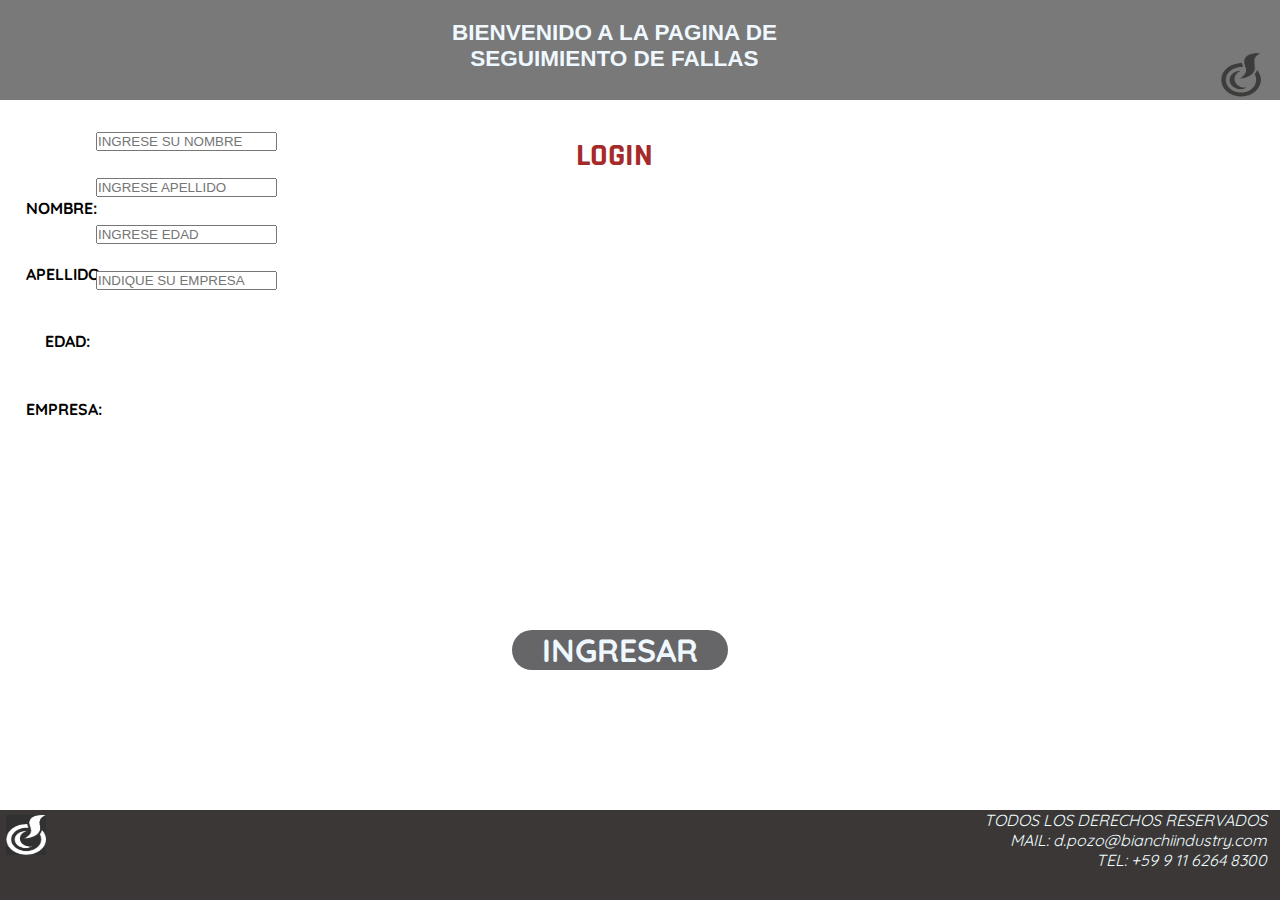
<file: INSTRUCCIONES REPARACION/index.html>
<!DOCTYPE html>
<html lang="en">

<head>
    <meta charset="UTF-8">
    <meta name="viewport" content="width=, initial-scale=1.0">
    <title>SEGUIMIENTO de FALLAS</title>
 <link rel="shortcut icon" href="IMAGENES/logo bianchi2.png" type="image/x-icon">
    <link rel="stylesheet" href="ESTILOS/estilo index.css">

    <link rel="preconnect" href="https://fonts.googleapis.com">
    <link rel="preconnect" href="https://fonts.gstatic.com" crossorigin>
    <link href="https://fonts.googleapis.com/css2?family=Handjet:wght@200;300&family=Quicksand:wght@300&display=swap"
        rel="stylesheet">
    <!-- font-family: 'Handjet', cursive;
font-family: 'Quicksand', sans-serif; -->

    <link rel="preconnect" href="https://fonts.googleapis.com">
    <link rel="preconnect" href="https://fonts.gstatic.com" crossorigin>
    <link
        href="https://fonts.googleapis.com/css2?family=Bricolage+Grotesque:opsz@12..96&family=Handjet:wght@200;300&family=Quicksand:wght@300&display=swap"
        rel="stylesheet">
    <link rel="preconnect" href="https://fonts.googleapis.com">
    <link rel="preconnect" href="https://fonts.gstatic.com" crossorigin>
    <link
        href="https://fonts.googleapis.com/css2?family=Bricolage+Grotesque:opsz@12..96&family=Caveat:wght@600&family=Handjet:wght@200;300&family=Quicksand:wght@300&display=swap"
        rel="stylesheet">

        <link rel="preconnect" href="https://fonts.googleapis.com">
<link rel="preconnect" href="https://fonts.gstatic.com" crossorigin>
<link href="https://fonts.googleapis.com/css2?family=Bricolage+Grotesque:opsz@12..96&family=Caveat:wght@600&family=Handjet:wght@200;300&family=Quicksand:wght@300&family=Rajdhani&display=swap" rel="stylesheet">
<!-- font-family: 'Bricolage Grotesque', sans-serif;
font-family: 'Caveat', cursive;
font-family: 'Handjet', cursive;
font-family: 'Quicksand', sans-serif;
font-family: 'Rajdhani', sans-serif; -->

</head>

<body>
    <nav>

        <h1>BIENVENIDO A LA PAGINA DE SEGUIMIENTO DE FALLAS</h1>
       
        <img src="IMAGENES/logo_bianchi-removebg-preview.png" alt="" id="logologin">

    </nav>
    <main>
        <h2>LOGIN</h2>
        <article>
            <p id="nombre">NOMBRE:</p>
            <p id="apellido">APELLIDO:</p>
            <p id="edad">EDAD:</p>
            <p id="empresa">EMPRESA:</p>

            <li>
                <ul>
                    <!-- <P>el parametro NAME siempre tiene que estar porque si no, no manda nada</P> -->
                    <form action="" method="get">

                        <input type="text" placeholder="INGRESE SU NOMBRE" name="nombre">
                </ul>
                <ul>
                    <input type="text" placeholder="INGRESE APELLIDO" name="apellido">
                </ul>
                <ul>
                    <input type="number" placeholder="INGRESE EDAD" name="edad">
                </ul>
                <ul>
                    <input type="text" placeholder="INDIQUE SU EMPRESA" name="empresa">
                </ul>

            </li>
            <div>
                <a href="principal.html" id="ingresar">INGRESAR</a>
            </div>



        </article>



    </main>
    <footer>
        <img src="IMAGENES/logo bianchi2.png" alt="" id="logofooter">
        <P>TODOS LOS DERECHOS RESERVADOS</P>
        <p>MAIL: d.pozo@bianchiindustry.com</p>
        <p>TEL: +59 9 11 6264 8300</p>
    </footer>

</body>

</html>
</file>
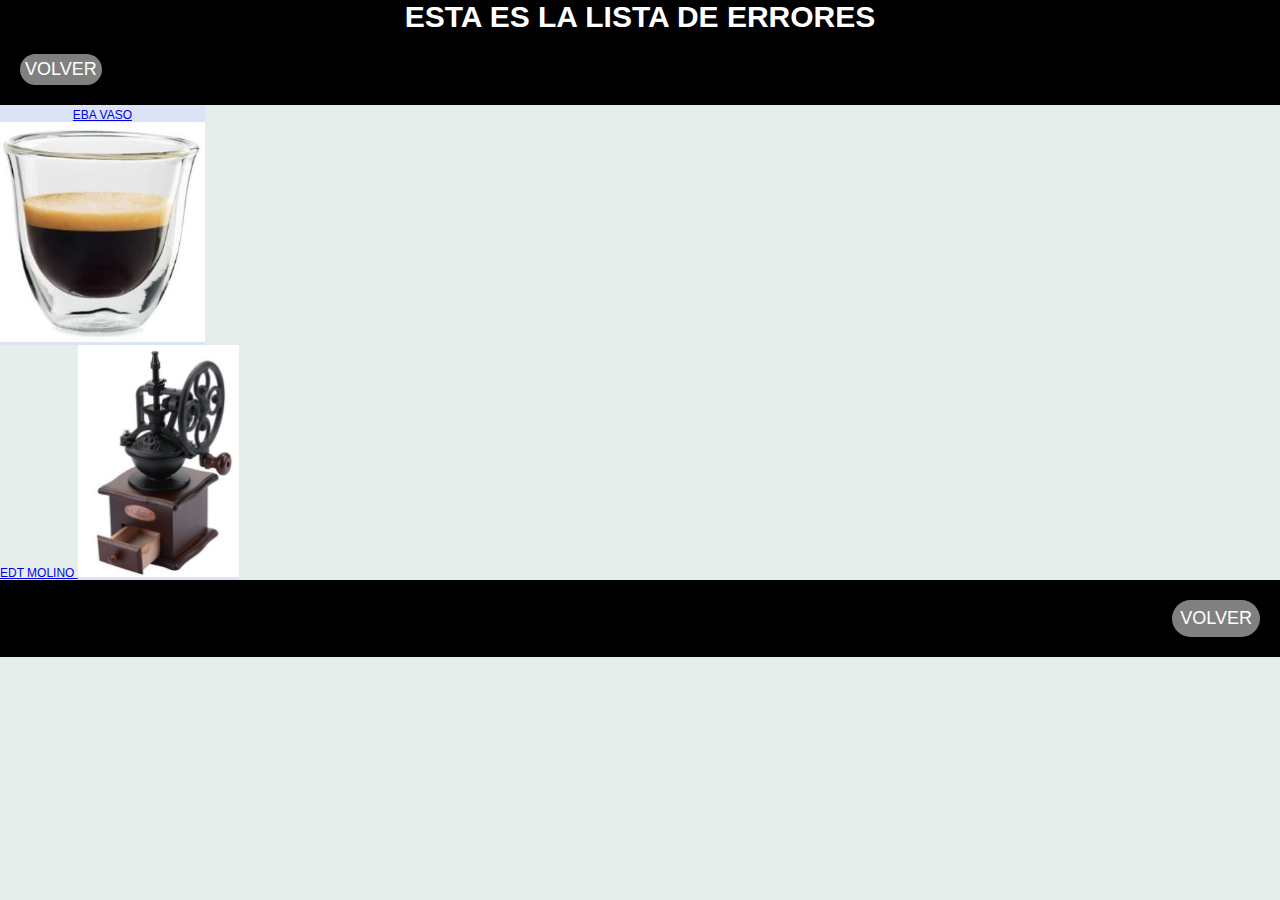
<file: INSTRUCCIONES REPARACION/lista errores.html>
<!DOCTYPE html>
<html lang="en">

<head>
    <meta charset="UTF-8">
    <meta name="viewport" content="width=LISTA DE ERRORES, initial-scale=1.0">
    <link rel="icon" type="image/png" href="IMAGENES/logo bianchi2.png">
    <title>ESTA VA A SER LA LISTA DE ERRORES</title>
    <link rel="stylesheet" href="ESTILOS/estilo lista.css">
</head>

<body>

    <header>
        <h1 class="h1">ESTA ES LA LISTA DE ERRORES</h1>


            <a href="principal.html" class="textvolver">VOLVER</a>


    </header>

    <main>

        <div>
            <section class="eba">
              

                    <article>
                        <a href="SOLUCIONES/soluciones.html#eba" id="eba">EBA VASO
                             <img src="IMAGENES/vaso.JPG" alt="vaso" id="img1"></a>
                    </article>
                


            </section>
        </div>



        <section>
            <div class="edt">
                <a href="SOLUCIONES/soluciones.html#edt" id="edt">EDT MOLINO

                    <article>
                        <img src="IMAGENES/molino.JPG" class="img2">
                    </article>
                </a>


            </div>

        </section>

    </main>

    <footer>
        <a href="principal.html" class="volver2">VOLVER</a>
    </footer>


</body>

</html>
</file>
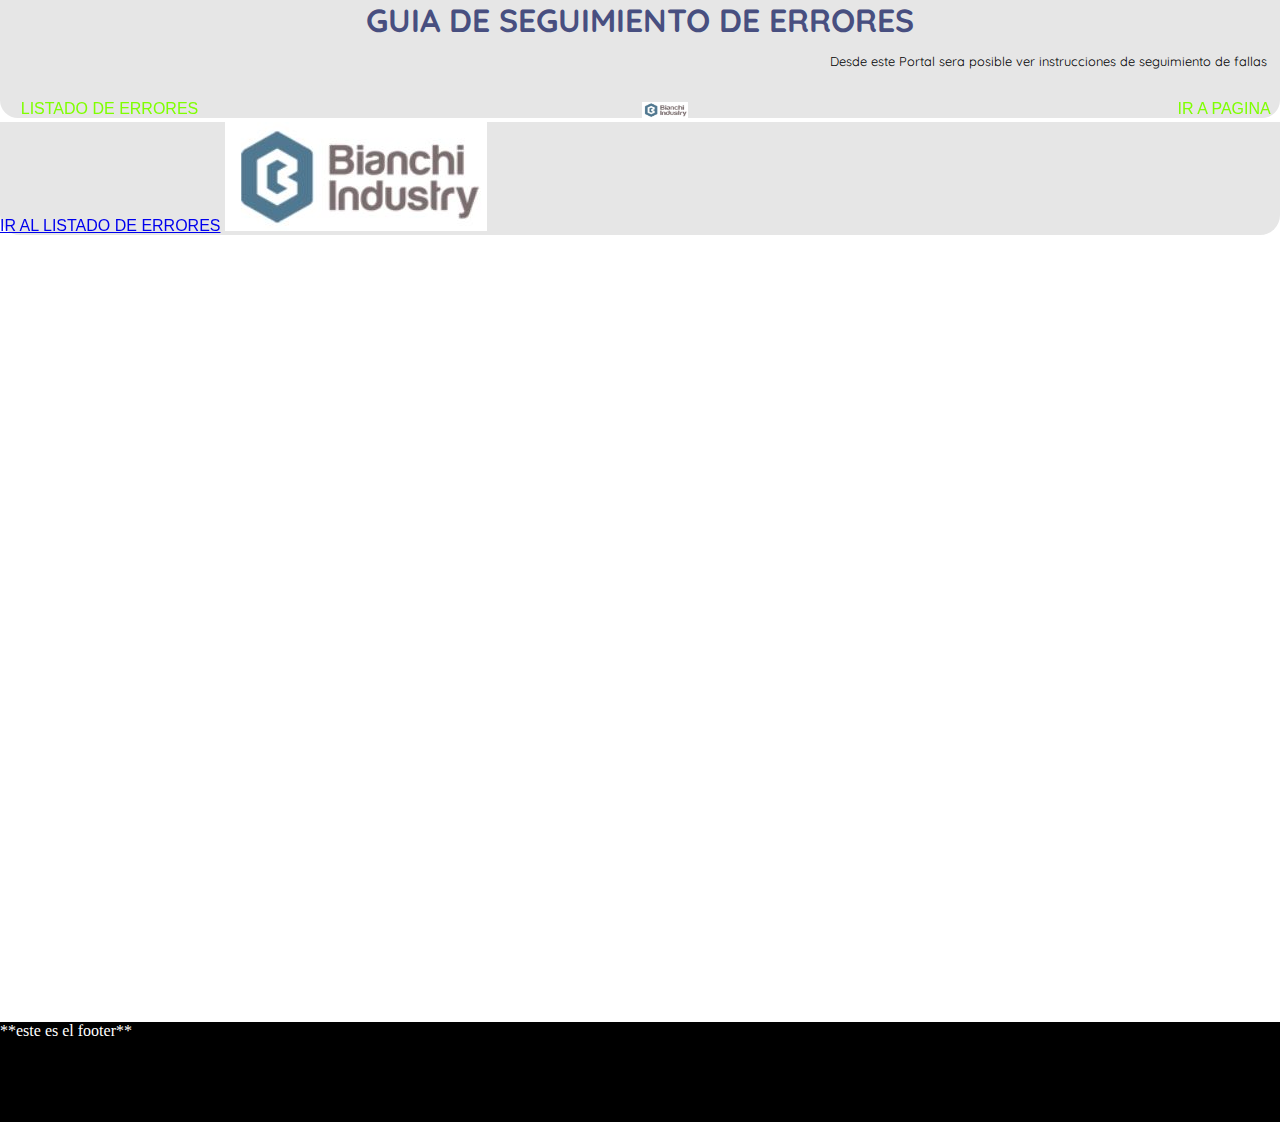
<file: INSTRUCCIONES REPARACION/principal.html>
<!DOCTYPE html>
<html lang="en">

<head>
    <meta charset="UTF-8">
    <meta name="viewport" content="width=device-width, initial-scale=1.0">
    <link rel="icon" type="image/png" href="IMAGENES/logo bianchi2.png">
    <title>INSTRUCCIONES DE COMO ARREGLAR LAS MAQUINAS</title>
    <link rel="stylesheet" href="ESTILOS/estilo principal.css">
    <link rel="preconnect" href="https://fonts.googleapis.com">
    <link rel="preconnect" href="https://fonts.gstatic.com" crossorigin>
    <link href="https://fonts.googleapis.com/css2?family=Quicksand:wght@300&display=swap" rel="stylesheet">
    <link rel="preconnect" href="https://fonts.googleapis.com">
    <link rel="preconnect" href="https://fonts.gstatic.com" crossorigin>
    <link href="https://fonts.googleapis.com/css2?family=Handjet:wght@200&family=Quicksand:wght@300&display=swap"
        rel="stylesheet">
        <link rel="preconnect" href="https://fonts.googleapis.com">
<link rel="preconnect" href="https://fonts.gstatic.com" crossorigin>
<link href="https://fonts.googleapis.com/css2?family=Handjet:wght@200;300&family=Quicksand:wght@300&display=swap" rel="stylesheet">
</head>

<body>

    <header>
        <h1>GUIA DE SEGUIMIENTO DE ERRORES</h1>
        <p id="encabezado">Desde este Portal sera posible ver instrucciones de seguimiento de fallas</p>
    </header>


    <nav>
        <a href="http://bianchivending.com/es" target="_blank" id="pagina">IR A PAGINA</a>
        <a href="lista errores.html"target="_blank" id="errores">LISTADO DE ERRORES</a>
        <img src="IMAGENES\logo bianchiindustry.JPG" alt=""id="logotop">
    </nav>

    <main>

        <section>
           
        </section>
        <nav>
            <a href="lista errores.html">IR AL LISTADO DE ERRORES</a>

            <a href="lista errores.html">
                <img src="IMAGENES/logo bianchiindustry.JPG" alt="">
            </a>
        </nav>


    </main>






    <footer>
        <p>
            **este es el footer**
        </p>
    </footer>
</body>

</html>
</file>
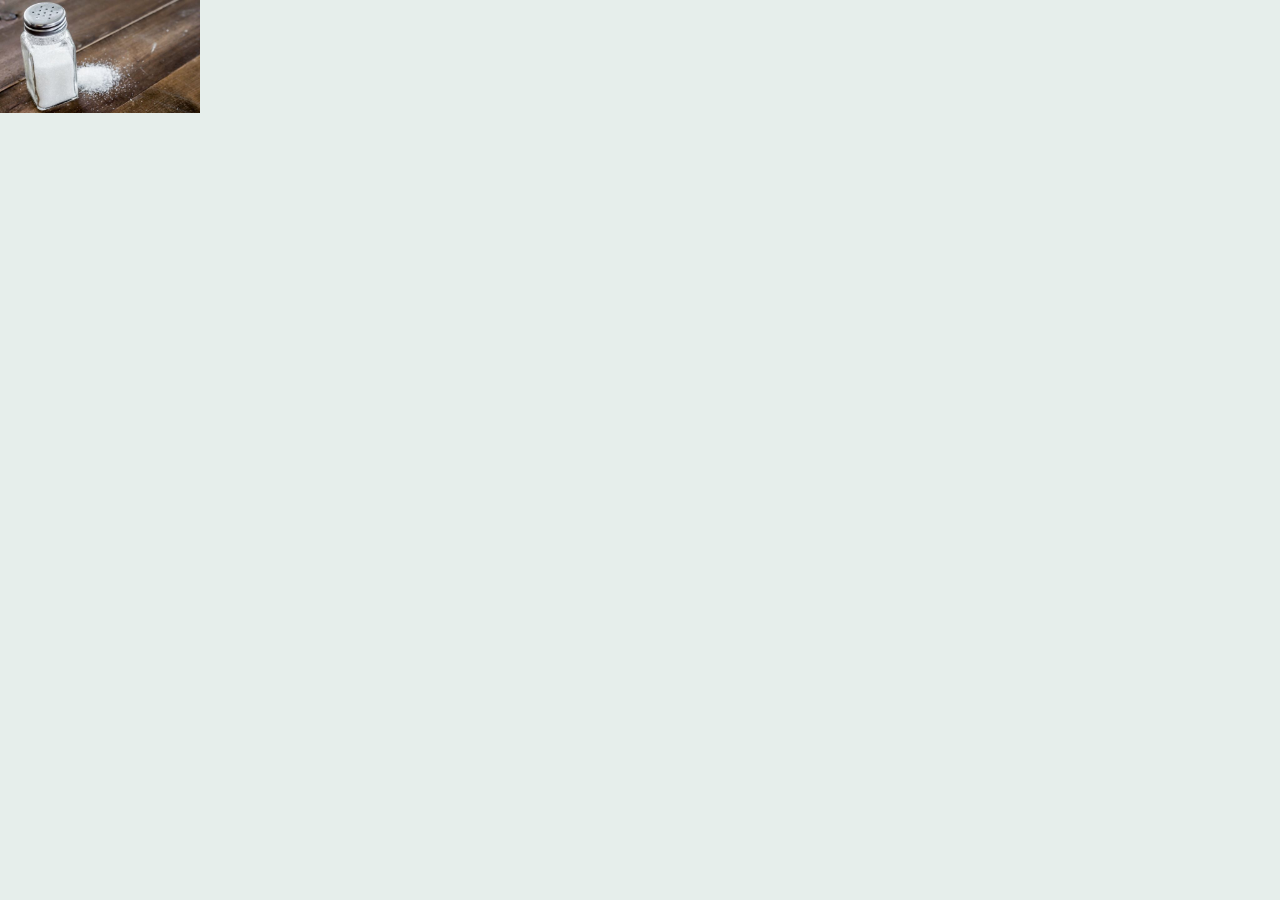
<file: INSTRUCCIONES REPARACION/ESTILOS/tamaño imagen.html>
<!DOCTYPE html>
<html lang="en">
<style>
img {
    width: 200px;
}


</style>
<head>
    <meta charset="UTF-8">
    <meta name="viewport" content="width=device-width, initial-scale=1.0">
    <link rel="stylesheet" href="estilo lista.css">
    <title>Document</title>
</head>
<body>
    <img src="../IMAGENES/sal.jpg" alt="sal">
</body>
</html>
</file>
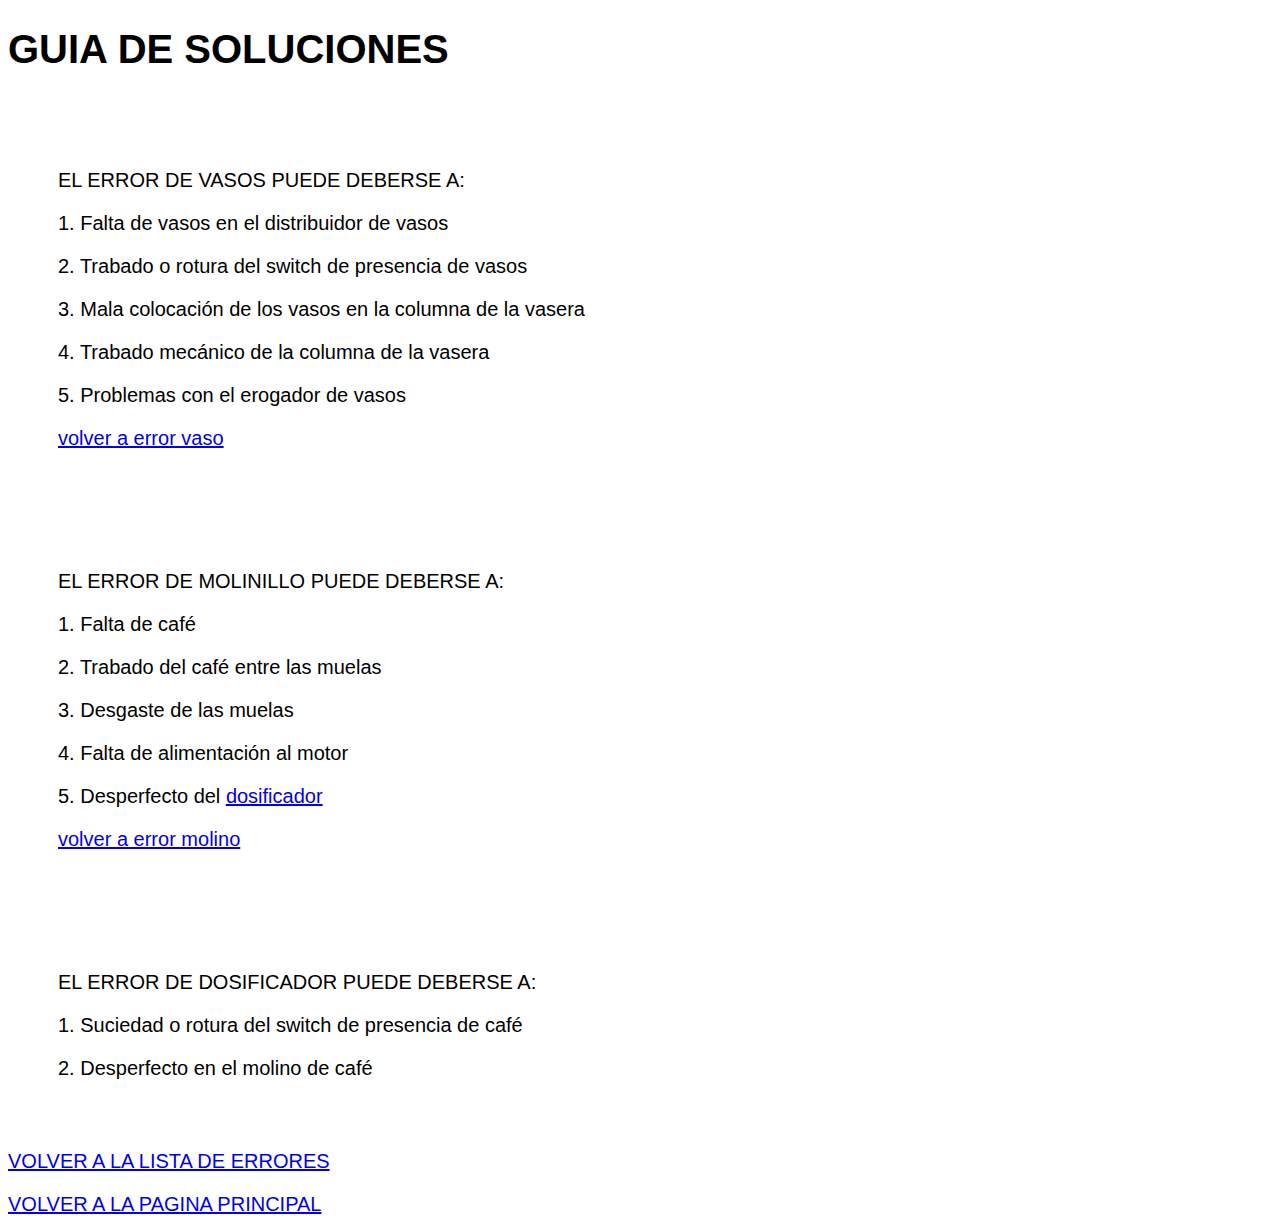
<file: INSTRUCCIONES REPARACION/SOLUCIONES/soluciones.html>
<!DOCTYPE html>
<html lang="en">

<head>
    <meta charset="UTF-8">
    <meta name="viewport" content="width=device-width, initial-scale=1.0">
    <link rel="icon" type="image/png" href="../IMAGENES/logo bianchi2.png">
    <title>ESTAS SON LAS SOLUCIONES DE LOS PROBLEMAS</title>
    <link rel="stylesheet" href="../ESTILOS/estilo soluciones.css">
</head>

<body>
    <header>
        <H1>GUIA DE SOLUCIONES</H1>

    </header>
    <nav>
        <section>
            <p id="eba">EL ERROR DE VASOS PUEDE DEBERSE A:</p>
            <p>1. Falta de vasos en el distribuidor de vasos</p>
            <p>2. Trabado o rotura del switch de presencia de vasos</p>
            <p>3. Mala colocación de los vasos en la columna de la vasera</p>
            <p>4. Trabado mecánico de la columna de la vasera</p>
            <p>5. Problemas con el erogador de vasos</p>
        
            <a href="../lista errores.html#eba">volver a error vaso</a>
        </section>
        <section>
            <p id="edt">EL ERROR DE MOLINILLO PUEDE DEBERSE A:</p>
            <p>1. Falta de café</p>
            <p>2. Trabado del café entre las muelas</p>
            <p>3. Desgaste de las muelas</p>
            <p>4. Falta de alimentación al motor</p>
            <p>5. Desperfecto del <a href="#dosi">dosificador</a> </p>
        
            <a href="../lista errores.html#edt">volver a error molino</a>

        </section>
        <section>
            <p id="dosi">EL ERROR DE DOSIFICADOR PUEDE DEBERSE A:</p>
            <P>1. Suciedad o rotura del switch de presencia de café</P>
            <P>2. Desperfecto en el molino de café</P>

        </section>



    </nav>

    <footer>
        <a href="../lista errores.html">VOLVER A LA LISTA DE ERRORES</a>
        <p></p>
        <a href="../index.html">VOLVER A LA PAGINA PRINCIPAL</a>


    </footer>




</body>

</html>
</file>
<file: INSTRUCCIONES REPARACION/ESTILOS/estilo index.css>
* {
    margin: 0;
    padding: 0;

}


nav {
    display: inline-block;
    box-sizing: border-box;
    position: relative;
    width: 100%;
    height: 100px;
    text-align: left;
    background-color: rgb(120, 121, 120);
}

#logologin {
    display: inline-block;
    box-sizing: border-box;
    position: absolute;
    top: 50%;
    right: 1%;
    width: 50px;
    height: 50px;
}

h1 {
    display: inline-block;
    box-sizing: border-box;
    position: absolute;
    top: 20%;
    right: 37%;
    width: 30%;
    height: 30px;
    text-align: center;

    font-size: 2.5vh;
    color: aliceblue;
    font-family: Verdana, Geneva, Tahoma, sans-serif;
}

h2 {
    display: inline-block;
    box-sizing: border-box;
    position: absolute;
    top: 15%;
    right: 37%;
    width: 30%;
    height: 30px;
    text-align: center;
    font-family: 'Bricolage Grotesque', sans-serif;
    font-family: 'Caveat', cursive;
    font-family: 'Handjet', cursive;
    font-family: 'Quicksand', sans-serif;
    font-family: 'Rajdhani', sans-serif;
    font-size: 2rem;
    color: brown;

}

#nombre {
    display: inline-block;
    box-sizing: border-box;
    position: absolute;
    top: 22%;
    left: 2%;
    font-family: 'Handjet', cursive;
    font-family: 'Quicksand', sans-serif;
    font-weight: bold;
}

#apellido {
    display: inline-block;
    box-sizing: border-box;
    position: absolute;
    top: 29.3%;
    left: 2%;
    font-family: 'Handjet', cursive;
    font-family: 'Quicksand', sans-serif;
    font-weight: bold;
}

#edad {
    display: inline-block;
    box-sizing: border-box;
    position: absolute;
    top: 36.8%;
    left: 3.5%;
    font-family: 'Handjet', cursive;
    font-family: 'Quicksand', sans-serif;
    font-weight: bold;
}

#empresa {
    display: inline-block;
    box-sizing: border-box;
    position: absolute;
    top: 44.3%;
    left: 2%;
    font-family: 'Handjet', cursive;
    font-family: 'Quicksand', sans-serif;
    font-weight: bold;
}

ul {
    display: block;
    box-sizing: border-box;
    position: relative;
    left: 5.5%;
    margin: 2%;
    font-family: 'Handjet', cursive;
    font-family: 'Quicksand', sans-serif;
    font-weight: bold;


}

div {

    font-family: 'Bricolage Grotesque', sans-serif;
    font-family: 'Handjet', cursive;
    font-family: 'Quicksand', sans-serif;

    font-weight: bolder;
    font-size: 2rem;

}

#ingresar {
    display: inline-block;
    box-sizing: border-box;
    position: absolute;
    top: 70%;
    left: 40%;
    background-color: rgb(102, 102, 105);
    text-decoration: none;
    text-align: right;
    color: aliceblue;
    font-family: 'Bricolage Grotesque', sans-serif;
    font-family: 'Caveat', cursive;
    font-family: 'Handjet', cursive;
    font-family: 'Quicksand', sans-serif;
    border-radius: 66px;
    padding-right: 30px;
    padding-left: 30px;
}

footer {
    display: inline-block;
    box-sizing: border-box;
    position: absolute;
    width: 100%;
    height: 10%;
    bottom: 0%;
    left: 0%;
    background-color: rgb(59, 55, 55);
    text-align: end;
    color: azure;
    font-family: 'Bricolage Grotesque', sans-serif;
    font-family: 'Caveat', cursive;
    font-family: 'Handjet', cursive;
    font-family: 'Quicksand', sans-serif;
    font-style: oblique;

}

footer p {
    display: block;
    box-sizing: border-box;
    position: relative;
    text-align: end;
    top: 0;
    right: 1%;

}

#logofooter {
    display: inline-block;
    box-sizing: border-box;
    position: absolute;
    width: 40px;
    height: 40px;
    top: 5%;
    left: .5%;

}
</file>
<file: INSTRUCCIONES REPARACION/ESTILOS/estilo lista.css>
*{
    
    margin: 0;
    padding: 0;
    box-sizing: border-box;
}

html {
    font-size: 20px;
    font-family: Verdana, Geneva, Tahoma, sans-serif;
    font-size: 15px;    
    background-color: rgb(230, 238, 235);
}

header{
    background-color: black;

}

.h1{
    text-align: center;
    color: white;
}

article {
    display: inline-block;
    width: 40%;
  
    padding: 0;
    margin: 0;
    background-color: rgb(220, 227, 246);
    text-align: center;
  
}

section{
    display: inline-block;
}

#eba {
    font-size: .8rem;
}

#edt {
    font-size: .8rem;

}

.eba{
width: 40%;

}

#img1 {
    width: 100%;

}

.img2 {

    width: 100%;
}

.textvolver{
 background-color: gray;
   padding: 5px;
    margin: 20px;
    font-size: 1.2rem;
    color: white;
    text-decoration: none;
    border-radius: 100px;
    display: inline-block
}

.volver2{
    background-color: gray;
    padding: 8px;
     margin: 20px;
     
     font-size: 1.2rem;
     color: white;
     text-decoration: none;
     border-radius: 100px;
     display: inline-block

}

footer{
    background-color: black;
    text-align:right;
    position: static;
        width: 100%;
        bottom: 0;

}
</file>
<file: INSTRUCCIONES REPARACION/ESTILOS/estilo principal.css>
* {
  padding: 0;
  margin: 0;
}

header {
  display: inline-block;
  box-sizing: border-box;
  width: 100%;
  height: 100px;
  background-color: rgb(230, 230, 230);

}

#encabezado {
  text-align: right;
  font-family: 'Handjet', cursive;
  font-family: 'Quicksand', sans-serif;
  margin-top: 1%;
  margin-right: 1%;
  font-size: .8rem;
}

nav {
  background-color: rgb(230, 230, 230);
  display: inline-block;
  position: relative;

  position: sticky;
  top: 0;
  border-bottom-left-radius: 20px;
  border-bottom-right-radius: 20px;

  box-sizing: border-box;
  width: 100%;
  margin-bottom: 4px;

  font-family: Verdana, Geneva, Tahoma, sans-serif;
  text-decoration: none;
}

main {
  display: inline-block;

  box-sizing: border-box;
  font-family: Verdana, Geneva, Tahoma, sans-serif;

  width: 100%;
  height: 900px;
}

h1 {

  color: rgb(72, 79, 128);
  text-align: center;
  font-family: 'Handjet', cursive;
  font-family: 'Quicksand', sans-serif;
  font-weight: bolder;

}

#pagina {
  display: inline-block;
  box-sizing: border-box;
  color: chartreuse;
  text-decoration: none;
  position: relative;
  top: 0;
  left: 92%;

}

#errores {
  display: inline-block;
  box-sizing: border-box;
  color: chartreuse;
  text-decoration: none;
  position: relative;
  top: 0;
  right: 6%;


}

#logotop{
  display: inline-block;
  box-sizing: border-box;
  position: absolute;
  top: 0;
  left: 50%;
  width: 50px;
  height: 20px;
  padding: 2px;
}

section {
  display: inline-block;
  box-sizing: border-box;
  position: absolute;
  width: 95%;
  height: 53%vh;


}

footer {
  display: inline-block;
  width: 100%;
  height: 100px;
  background-color: black;
  color: white;
}
</file>
<file: INSTRUCCIONES REPARACION/ESTILOS/estilo soluciones.css>
html{
    font-size: 20px;
    font-family: Verdana, Geneva, Tahoma, sans-serif;
}
section{
padding: 50px;
top: 100px;
}
</file>
